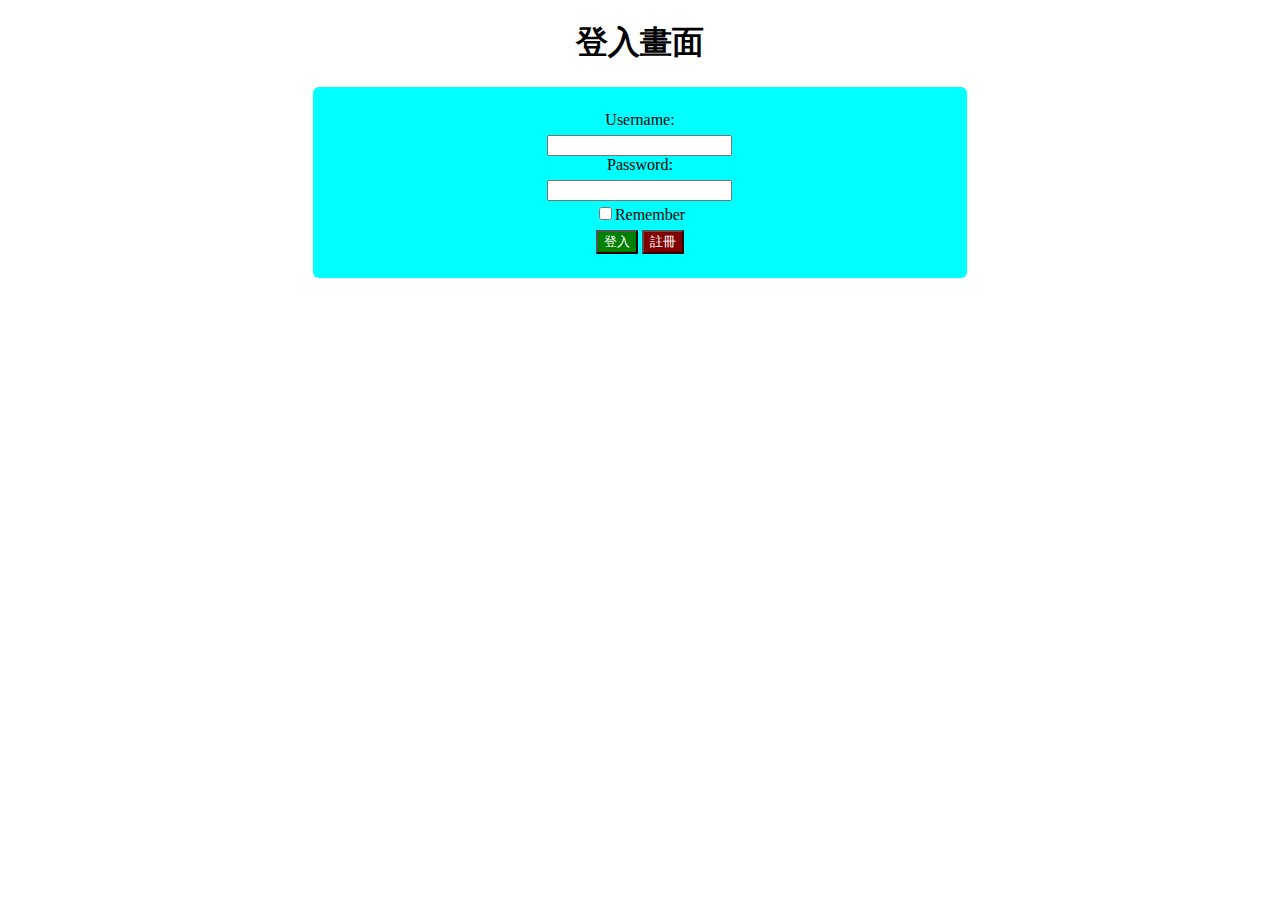
<file: templates/login.html>
<!DOCTYPE html>
<html lang="en">

<head>
    <meta charset="UTF-8">
    <meta http-equiv="X-UA-Compatible" content="IE=edge">
    <meta name="viewport" content="width=device-width, initial-scale=1.0">
    <title>Document</title>
    <!-- <link rel="stylesheet" href="https://cdn.jsdelivr.net/npm/bulma@0.9.4/css/bulma.min.css"> -->
    <style>
        #container {
            width: 80%;
            margin: 0 auto;
            text-align: center;
        }

        form {

            width: 60%;
            margin: 0 auto;
            background-color: aqua;
            padding: 24px;
            border-radius: 6px;

        }

        input {
            margin-top: 6px;
        }

        input[value="登入"] {
            background-color: green;
            color: white;
        }

        input[value="註冊"] {
            background-color: rgb(128, 0, 0);
            color: white;
        }
    </style>
</head>

<body>
    <div id="container">
        <h1>登入畫面</h1>
        <form action="">
            <label for="">Username:</label><br>
            <input type="text"><br>
            <label for="">Password:</label><br>
            <input type="password"><br>
            <input type="checkbox" name="" id="">Remember
            <br>
            <input type="submit" value="登入">
            <input type="submit" value="註冊">
        </form>
    </div>


    </div>
    </div>
    </div>
    </div>
</body>

</html>
</file>
